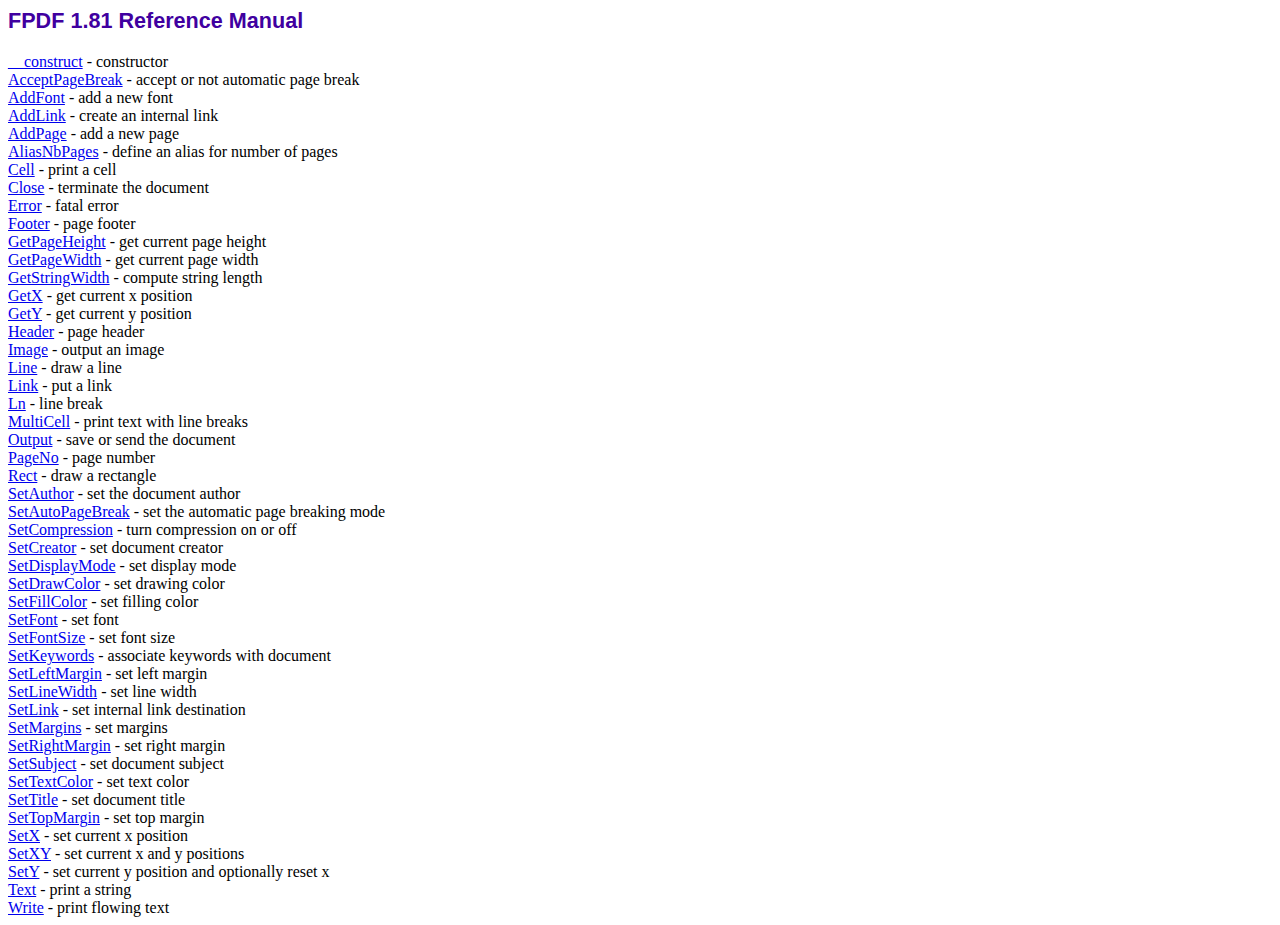
<file: laporan/doc/index.htm>
<!DOCTYPE html PUBLIC "-//W3C//DTD HTML 4.01 Transitional//EN">
<html>
<head>
<meta http-equiv="Content-Type" content="text/html; charset=ISO-8859-1">
<title>FPDF 1.81 Reference Manual</title>
<link type="text/css" rel="stylesheet" href="../fpdf.css">
</head>
<body>
<h1>FPDF 1.81 Reference Manual</h1>
<a href="__construct.htm">__construct</a> - constructor<br>
<a href="acceptpagebreak.htm">AcceptPageBreak</a> - accept or not automatic page break<br>
<a href="addfont.htm">AddFont</a> - add a new font<br>
<a href="addlink.htm">AddLink</a> - create an internal link<br>
<a href="addpage.htm">AddPage</a> - add a new page<br>
<a href="aliasnbpages.htm">AliasNbPages</a> - define an alias for number of pages<br>
<a href="cell.htm">Cell</a> - print a cell<br>
<a href="close.htm">Close</a> - terminate the document<br>
<a href="error.htm">Error</a> - fatal error<br>
<a href="footer.htm">Footer</a> - page footer<br>
<a href="getpageheight.htm">GetPageHeight</a> - get current page height<br>
<a href="getpagewidth.htm">GetPageWidth</a> - get current page width<br>
<a href="getstringwidth.htm">GetStringWidth</a> - compute string length<br>
<a href="getx.htm">GetX</a> - get current x position<br>
<a href="gety.htm">GetY</a> - get current y position<br>
<a href="header.htm">Header</a> - page header<br>
<a href="image.htm">Image</a> - output an image<br>
<a href="line.htm">Line</a> - draw a line<br>
<a href="link.htm">Link</a> - put a link<br>
<a href="ln.htm">Ln</a> - line break<br>
<a href="multicell.htm">MultiCell</a> - print text with line breaks<br>
<a href="output.htm">Output</a> - save or send the document<br>
<a href="pageno.htm">PageNo</a> - page number<br>
<a href="rect.htm">Rect</a> - draw a rectangle<br>
<a href="setauthor.htm">SetAuthor</a> - set the document author<br>
<a href="setautopagebreak.htm">SetAutoPageBreak</a> - set the automatic page breaking mode<br>
<a href="setcompression.htm">SetCompression</a> - turn compression on or off<br>
<a href="setcreator.htm">SetCreator</a> - set document creator<br>
<a href="setdisplaymode.htm">SetDisplayMode</a> - set display mode<br>
<a href="setdrawcolor.htm">SetDrawColor</a> - set drawing color<br>
<a href="setfillcolor.htm">SetFillColor</a> - set filling color<br>
<a href="setfont.htm">SetFont</a> - set font<br>
<a href="setfontsize.htm">SetFontSize</a> - set font size<br>
<a href="setkeywords.htm">SetKeywords</a> - associate keywords with document<br>
<a href="setleftmargin.htm">SetLeftMargin</a> - set left margin<br>
<a href="setlinewidth.htm">SetLineWidth</a> - set line width<br>
<a href="setlink.htm">SetLink</a> - set internal link destination<br>
<a href="setmargins.htm">SetMargins</a> - set margins<br>
<a href="setrightmargin.htm">SetRightMargin</a> - set right margin<br>
<a href="setsubject.htm">SetSubject</a> - set document subject<br>
<a href="settextcolor.htm">SetTextColor</a> - set text color<br>
<a href="settitle.htm">SetTitle</a> - set document title<br>
<a href="settopmargin.htm">SetTopMargin</a> - set top margin<br>
<a href="setx.htm">SetX</a> - set current x position<br>
<a href="setxy.htm">SetXY</a> - set current x and y positions<br>
<a href="sety.htm">SetY</a> - set current y position and optionally reset x<br>
<a href="text.htm">Text</a> - print a string<br>
<a href="write.htm">Write</a> - print flowing text<br>
</body>
</html>
</file>
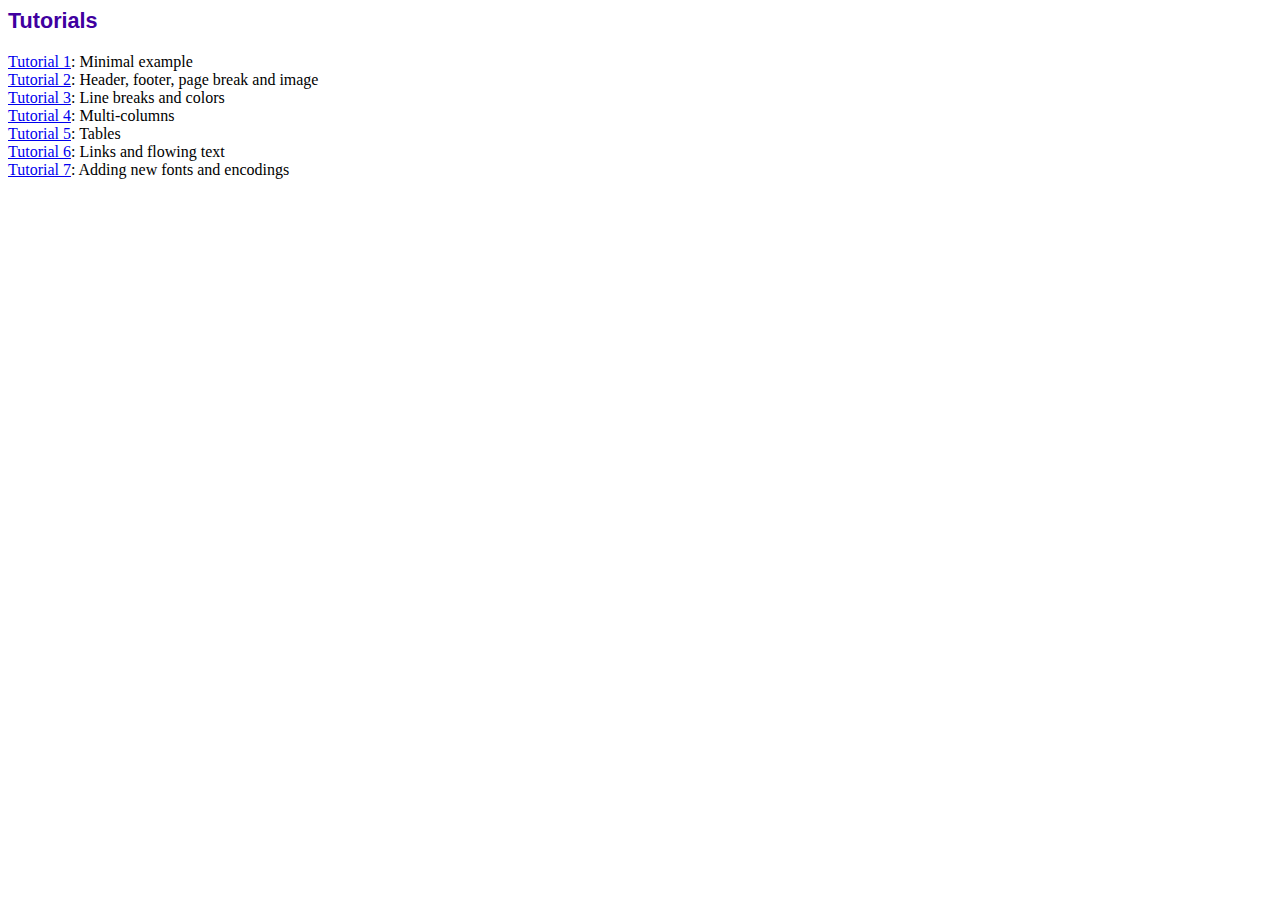
<file: laporan/tutorial/index.htm>
<!DOCTYPE html PUBLIC "-//W3C//DTD HTML 4.01 Transitional//EN">
<html>
<head>
<meta http-equiv="Content-Type" content="text/html; charset=ISO-8859-1">
<title>Tutorials</title>
<link type="text/css" rel="stylesheet" href="../fpdf.css">
</head>
<body>
<h1>Tutorials</h1>
<ul style="list-style-type:none; margin-left:0; padding-left:0">
<li><a href="tuto1.htm">Tutorial 1</a>: Minimal example</li>
<li><a href="tuto2.htm">Tutorial 2</a>: Header, footer, page break and image</li>
<li><a href="tuto3.htm">Tutorial 3</a>: Line breaks and colors</li>
<li><a href="tuto4.htm">Tutorial 4</a>: Multi-columns</li>
<li><a href="tuto5.htm">Tutorial 5</a>: Tables</li>
<li><a href="tuto6.htm">Tutorial 6</a>: Links and flowing text</li>
<li><a href="tuto7.htm">Tutorial 7</a>: Adding new fonts and encodings</li>
</ul>
</body>
</html>
</file>
<file: laporan/fpdf.css>
body {font-family:"Times New Roman",serif}
h1 {font:bold 135% Arial,sans-serif; color:#4000A0; margin-bottom:0.9em}
h2 {font:bold 95% Arial,sans-serif; color:#900000; margin-top:1.5em; margin-bottom:1em}
dl.param dt {text-decoration:underline}
dl.param dd {margin-top:1em; margin-bottom:1em}
dl.param ul {margin-top:1em; margin-bottom:1em}
tt, code, kbd {font-family:"Courier New",Courier,monospace; font-size:82%}
div.source {margin-top:1.4em; margin-bottom:1.3em}
div.source pre {display:table; border:1px solid #24246A; width:100%; margin:0em; font-family:inherit; font-size:100%}
div.source code {display:block; border:1px solid #C5C5EC; background-color:#F0F5FF; padding:6px; color:#000000}
div.doc-source {margin-top:1.4em; margin-bottom:1.3em}
div.doc-source pre {display:table; width:100%; margin:0em; font-family:inherit; font-size:100%}
div.doc-source code {display:block; background-color:#E0E0E0; padding:4px}
.kw {color:#000080; font-weight:bold}
.str {color:#CC0000}
.cmt {color:#008000}
p.demo {text-align:center; margin-top:-0.9em}
a.demo {text-decoration:none; font-weight:bold; color:#0000CC}
a.demo:link {text-decoration:none; font-weight:bold; color:#0000CC}
a.demo:hover {text-decoration:none; font-weight:bold; color:#0000FF}
a.demo:active {text-decoration:none; font-weight:bold; color:#0000FF}
</file>
